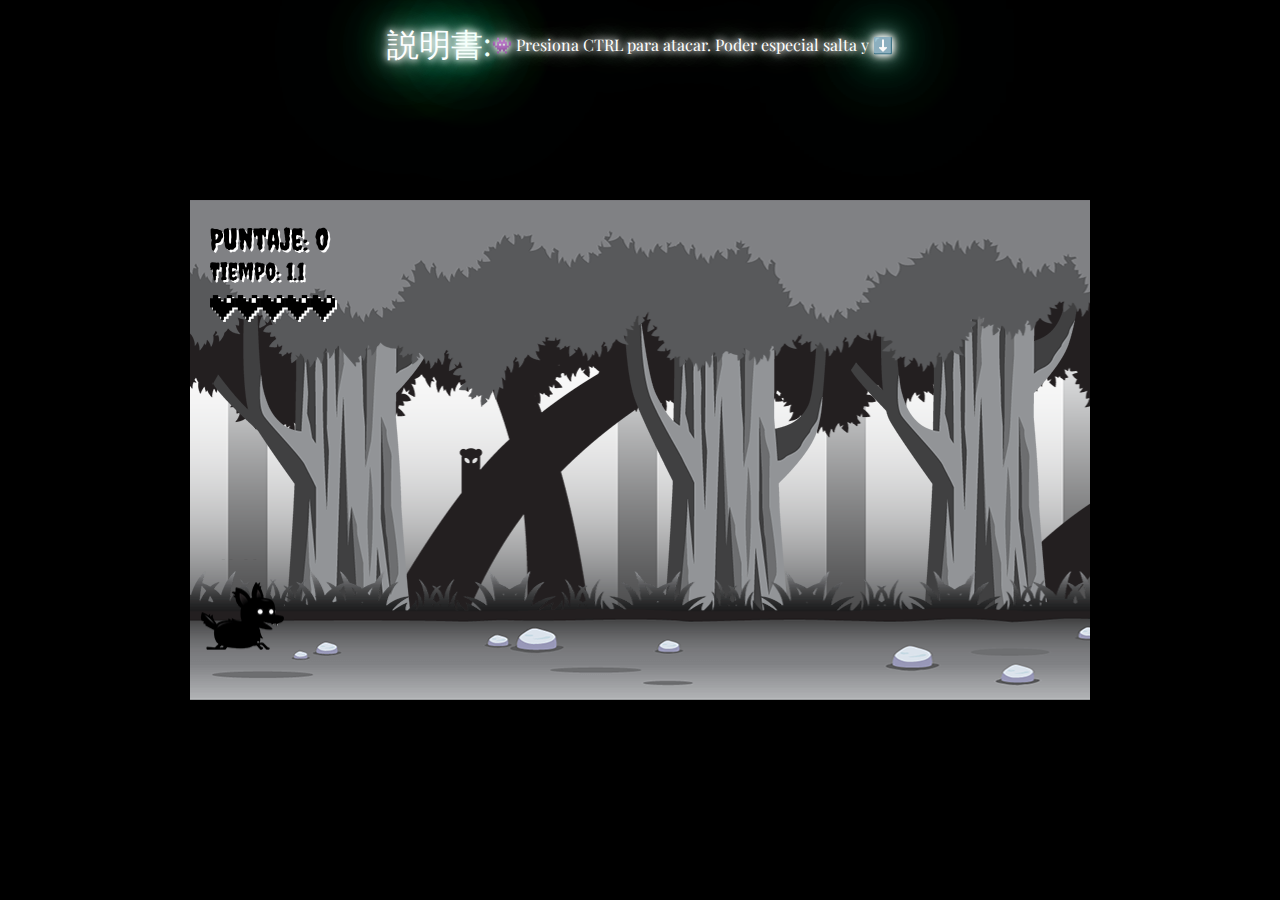
<file: juego.html>
<!DOCTYPE html>
<html lang="en">
<head>
  <meta charset="UTF-8">
  <meta name="viewport" content="width=device-width, initial-scale=1.0">
  <title>Juego Javascript</title>
  <link rel="preconnect" href="https://fonts.googleapis.com">
<link rel="preconnect" href="https://fonts.gstatic.com" crossorigin>
<link href="https://fonts.googleapis.com/css2?family=Cinzel+Decorative:wght@700&family=Creepster&family=Playfair+Display:wght@400;500;600;700;800;900&display=swap" rel="stylesheet">
  <link rel="stylesheet" href="style.css">
</head>
<body>
  <div class="content">
    <h1 class="neonText">説明書:</h1>
  <p class="neonText">
    👾 Presiona CTRL para atacar.
    Poder especial salta y ⬇️
  </p>
  </div>
  
    <canvas id="canvas1"></canvas>
    <img id="player" src="assets/player.png">
    <img id="layer1" src="assets/layer-1.png">
    <img id="layer2" src="assets/layer-2.png">
    <img id="layer3" src="assets/layer-3.png">
    <img id="layer4" src="assets/layer-4.png">
    <img id="layer5" src="assets/layer-5.png">
    <img id="enemy_fly" src="assets/enemy_fly.png" />
    <img id="enemy_plant" src="assets/enemy_plant.png" />
    <img id="enemy_spider_big" src="assets/enemy_spider_big.png" />
    <img id="fire" src="assets/fire.png">
    <img id="collisionAnimation" src="assets/boom.png">
    <img id="lives" src="assets/heart.png">
    
    <a href="./index.html" id="restartButton" class="bottom-button">
      <img   src="img/carrito.png" alt="Reiniciar Juego">
    </a>

  <script type="module" src="main.js"></script>
</body>
</html>
</file>
<file: style.css>
main {
  display: block;
}

html {
  -ms-text-size-adjust: 100%;
  -webkit-text-size-adjust: 100%;
}

body {
  margin: 0;
  font-family: 'Cinzel Decorative', cursive;
  font-family: 'Playfair Display', serif;
}

*,
*::after,
*::before {
  box-sizing: border-box;
}



body {
  min-height: 100vh;
  color: #fff;
  text-shadow: 0 0 7px #fff,
    0 0 10px #fff,
    0 0 21px #fff,
    0 0 42px #0fa,
    0 0 82px #0fa,
    0 0 92px #0fa,
    0 0 102px #0fa,
    0 0 151px #0fa;
  background-color: #fff;
  background-color: #000;
  -webkit-font-smoothing: antialiased;
  -moz-osx-font-smoothing: grayscale;
}

.content {
  position: relative;
  display: flex;
  justify-content: center;
  align-items: center;
  margin: 0 auto;

}

.content-title,
.content-text {
  animation-name: glitch-anim-text;
  animation-duration: 4s;
  animation-timing-function: linear;
  animation-iteration-count: infinite;
}

.content-title {
  font-size: 8vw;
  font-family: 'Playfair Display', serif;
  animation-delay: calc(2s + 4s * 0.2);
}

.content-text {
  font-family: 'IM Fell English', serif;
  position: absolute;
  font-size: 1.5em;
  top: 4em;
  right: 10vw;
  max-width: 500px;
  text-align: right;
  font-weight: 400;
  animation-delay: calc(2s + 4s * 0.25);
}

@media screen and (max-width: 55em) {
  .content-text {
    position: relative;
    right: auto;
    top: auto;
    font-size: 1.25em;
    padding: 0 1em;
    text-align: center;
  }
}

/* Glitch styles */
.glitch {
  position: relative;
  top: 0;
  left: 0;
  width: 100vw;
  height: 100vh;
  overflow: hidden;
}

.glitch-img {
  top: 5px;
  left: 10px;
  width: calc(100% + 10px * 2);
  height: calc(100% + 5px * 2);
  background: url(/img/tripy.webp) no-repeat 100% 0;
  background-color: transparent;
  background-size: cover;
  transform: translate3d(0, 0, 0);
  background-blend-mode: none;
}

.glitch-img:nth-child(n+2) {
  opacity: 0;
}

.glitch-img:nth-child(n+2) {
  animation-duration: 4s;
  animation-delay: 2s;
  animation-timing-function: linear;
  animation-iteration-count: infinite;
}

.glitch-img:nth-child(2) {
  background-color: transparent;
  background-blend-mode: none;
  animation-name: glitch-anim-1;
}

.glitch-img:nth-child(3) {
  background-color: transparent;
  background-blend-mode: none;
  animation-name: glitch-anim-2;
}

.glitch-img:nth-child(4) {
  background-color: transparent;
  background-blend-mode: none;
  animation-name: glitch-anim-3;
}

.glitch-img:nth-child(5) {
  background-color: #862a2a;
  background-blend-mode: overlay;
  animation-name: glitch-anim-flash;
}

@media screen and (max-width: 55em) {
  .content {
    flex-direction: column;
    height: auto;
    min-height: 0;
  }
}

/* Animations */

@keyframes glitch-anim-1 {
  0% {
    opacity: 1;
    transform: translate3d(10px, 0, 0);
    -webkit-clip-path: polygon(0 2%, 100% 2%, 100% 5%, 0 5%);
    clip-path: polygon(0 2%, 100% 2%, 100% 5%, 0 5%);
  }

  2% {
    -webkit-clip-path: polygon(0 15%, 100% 15%, 100% 15%, 0 15%);
    clip-path: polygon(0 15%, 100% 15%, 100% 15%, 0 15%);
  }

  4% {
    -webkit-clip-path: polygon(0 10%, 100% 10%, 100% 20%, 0 20%);
    clip-path: polygon(0 10%, 100% 10%, 100% 20%, 0 20%);
  }

  6% {
    -webkit-clip-path: polygon(0 1%, 100% 1%, 100% 2%, 0 2%);
    clip-path: polygon(0 1%, 100% 1%, 100% 2%, 0 2%);
  }

  8% {
    -webkit-clip-path: polygon(0 33%, 100% 33%, 100% 33%, 0 33%);
    clip-path: polygon(0 33%, 100% 33%, 100% 33%, 0 33%);
  }

  10% {
    -webkit-clip-path: polygon(0 44%, 100% 44%, 100% 44%, 0 44%);
    clip-path: polygon(0 44%, 100% 44%, 100% 44%, 0 44%);
  }

  12% {
    -webkit-clip-path: polygon(0 50%, 100% 50%, 100% 20%, 0 20%);
    clip-path: polygon(0 50%, 100% 50%, 100% 20%, 0 20%);
  }

  14% {
    -webkit-clip-path: polygon(0 70%, 100% 70%, 100% 70%, 0 70%);
    clip-path: polygon(0 70%, 100% 70%, 100% 70%, 0 70%);
  }

  16% {
    -webkit-clip-path: polygon(0 80%, 100% 80%, 100% 80%, 0 80%);
    clip-path: polygon(0 80%, 100% 80%, 100% 80%, 0 80%);
  }

  18% {
    -webkit-clip-path: polygon(0 50%, 100% 50%, 100% 55%, 0 55%);
    clip-path: polygon(0 50%, 100% 50%, 100% 55%, 0 55%);
  }

  20% {
    -webkit-clip-path: polygon(0 70%, 100% 70%, 100% 80%, 0 80%);
    clip-path: polygon(0 70%, 100% 70%, 100% 80%, 0 80%);
  }

  21.9% {
    opacity: 1;
    transform: translate3d(10px, 0, 0);
  }

  22%,
  100% {
    opacity: 0;
    transform: translate3d(0, 0, 0);
    -webkit-clip-path: polygon(0 0, 0 0, 0 0, 0 0);
    clip-path: polygon(0 0, 0 0, 0 0, 0 0);
  }
}

@keyframes glitch-anim-2 {
  0% {
    opacity: 1;
    transform: translate3d(10px, 0, 0);
    -webkit-clip-path: polygon(0 25%, 100% 25%, 100% 30%, 0 30%);
    clip-path: polygon(0 25%, 100% 25%, 100% 30%, 0 30%);
  }

  3% {
    -webkit-clip-path: polygon(0 3%, 100% 3%, 100% 3%, 0 3%);
    clip-path: polygon(0 3%, 100% 3%, 100% 3%, 0 3%);
  }

  5% {
    -webkit-clip-path: polygon(0 5%, 100% 5%, 100% 20%, 0 20%);
    clip-path: polygon(0 5%, 100% 5%, 100% 20%, 0 20%);
  }

  7% {
    -webkit-clip-path: polygon(0 20%, 100% 20%, 100% 20%, 0 20%);
    clip-path: polygon(0 20%, 100% 20%, 100% 20%, 0 20%);
  }

  9% {
    -webkit-clip-path: polygon(0 40%, 100% 40%, 100% 40%, 0 40%);
    clip-path: polygon(0 40%, 100% 40%, 100% 40%, 0 40%);
  }

  11% {
    -webkit-clip-path: polygon(0 52%, 100% 52%, 100% 59%, 0 59%);
    clip-path: polygon(0 52%, 100% 52%, 100% 59%, 0 59%);
  }

  13% {
    -webkit-clip-path: polygon(0 60%, 100% 60%, 100% 60%, 0 60%);
    clip-path: polygon(0 60%, 100% 60%, 100% 60%, 0 60%);
  }

  15% {
    -webkit-clip-path: polygon(0 75%, 100% 75%, 100% 75%, 0 75%);
    clip-path: polygon(0 75%, 100% 75%, 100% 75%, 0 75%);
  }

  17% {
    -webkit-clip-path: polygon(0 65%, 100% 65%, 100% 40%, 0 40%);
    clip-path: polygon(0 65%, 100% 65%, 100% 40%, 0 40%);
  }

  19% {
    -webkit-clip-path: polygon(0 45%, 100% 45%, 100% 50%, 0 50%);
    clip-path: polygon(0 45%, 100% 45%, 100% 50%, 0 50%);
  }

  20% {
    -webkit-clip-path: polygon(0 14%, 100% 14%, 100% 33%, 0 33%);
    clip-path: polygon(0 14%, 100% 14%, 100% 33%, 0 33%);
  }

  21.9% {
    opacity: 1;
    transform: translate3d(10px, 0, 0);
  }

  22%,
  100% {
    opacity: 0;
    transform: translate3d(0, 0, 0);
    -webkit-clip-path: polygon(0 0, 0 0, 0 0, 0 0);
    clip-path: polygon(0 0, 0 0, 0 0, 0 0);
  }
}

@keyframes glitch-anim-3 {
  0% {
    opacity: 1;
    transform: translate3d(0, 5px, 0) scale3d(-1, -1, 1);
    -webkit-clip-path: polygon(0 1%, 100% 1%, 100% 3%, 0 3%);
    clip-path: polygon(0 1%, 100% 1%, 100% 3%, 0 3%);
  }

  1.5% {
    -webkit-clip-path: polygon(0 10%, 100% 10%, 100% 9%, 0 9%);
    clip-path: polygon(0 10%, 100% 10%, 100% 9%, 0 9%);
  }

  2% {
    -webkit-clip-path: polygon(0 5%, 100% 5%, 100% 6%, 0 6%);
    clip-path: polygon(0 5%, 100% 5%, 100% 6%, 0 6%);
  }

  2.5% {
    -webkit-clip-path: polygon(0 20%, 100% 20%, 100% 20%, 0 20%);
    clip-path: polygon(0 20%, 100% 20%, 100% 20%, 0 20%);
  }

  3% {
    -webkit-clip-path: polygon(0 10%, 100% 10%, 100% 10%, 0 10%);
    clip-path: polygon(0 10%, 100% 10%, 100% 10%, 0 10%);
  }

  5% {
    -webkit-clip-path: polygon(0 30%, 100% 30%, 100% 25%, 0 25%);
    clip-path: polygon(0 30%, 100% 30%, 100% 25%, 0 25%);
  }

  5.5% {
    -webkit-clip-path: polygon(0 15%, 100% 15%, 100% 16%, 0 16%);
    clip-path: polygon(0 15%, 100% 15%, 100% 16%, 0 16%);
  }

  7% {
    -webkit-clip-path: polygon(0 40%, 100% 40%, 100% 39%, 0 39%);
    clip-path: polygon(0 40%, 100% 40%, 100% 39%, 0 39%);
  }

  8% {
    -webkit-clip-path: polygon(0 20%, 100% 20%, 100% 21%, 0 21%);
    clip-path: polygon(0 20%, 100% 20%, 100% 21%, 0 21%);
  }

  9% {
    -webkit-clip-path: polygon(0 60%, 100% 60%, 100% 55%, 0 55%);
    clip-path: polygon(0 60%, 100% 60%, 100% 55%, 0 55%);
  }

  10.5% {
    -webkit-clip-path: polygon(0 30%, 100% 30%, 100% 31%, 0 31%);
    clip-path: polygon(0 30%, 100% 30%, 100% 31%, 0 31%);
  }

  11% {
    -webkit-clip-path: polygon(0 70%, 100% 70%, 100% 69%, 0 69%);
    clip-path: polygon(0 70%, 100% 70%, 100% 69%, 0 69%);
  }

  13% {
    -webkit-clip-path: polygon(0 40%, 100% 40%, 100% 41%, 0 41%);
    clip-path: polygon(0 40%, 100% 40%, 100% 41%, 0 41%);
  }

  14% {
    -webkit-clip-path: polygon(0 80%, 100% 80%, 100% 75%, 0 75%);
    clip-path: polygon(0 80%, 100% 80%, 100% 75%, 0 75%);
  }

  14.5% {
    -webkit-clip-path: polygon(0 50%, 100% 50%, 100% 51%, 0 51%);
    clip-path: polygon(0 50%, 100% 50%, 100% 51%, 0 51%);
  }

  15% {
    -webkit-clip-path: polygon(0 90%, 100% 90%, 100% 90%, 0 90%);
    clip-path: polygon(0 90%, 100% 90%, 100% 90%, 0 90%);
  }

  16% {
    -webkit-clip-path: polygon(0 60%, 100% 60%, 100% 60%, 0 60%);
    clip-path: polygon(0 60%, 100% 60%, 100% 60%, 0 60%);
  }

  18% {
    -webkit-clip-path: polygon(0 100%, 100% 100%, 100% 99%, 0 99%);
    clip-path: polygon(0 100%, 100% 100%, 100% 99%, 0 99%);
  }

  20% {
    -webkit-clip-path: polygon(0 70%, 100% 70%, 100% 71%, 0 71%);
    clip-path: polygon(0 70%, 100% 70%, 100% 71%, 0 71%);
  }

  21.9% {
    opacity: 1;
    transform: translate3d(0, 5px, 0) scale3d(-1, -1, 1);
  }

  22%,
  100% {
    opacity: 0;
    transform: translate3d(0, 0, 0);
    -webkit-clip-path: polygon(0 0, 0 0, 0 0, 0 0);
    clip-path: polygon(0 0, 0 0, 0 0, 0 0);
  }
}

@keyframes glitch-anim-text {
  0% {
    transform: translate3d(10px, 0, 0) scale3d(-1, -1, 1);
    -webkit-clip-path: polygon(0 20%, 100% 20%, 100% 21%, 0 21%);
    clip-path: polygon(0 20%, 100% 20%, 100% 21%, 0 21%);
  }

  2% {
    -webkit-clip-path: polygon(0 33%, 100% 33%, 100% 33%, 0 33%);
    clip-path: polygon(0 33%, 100% 33%, 100% 33%, 0 33%);
  }

  4% {
    -webkit-clip-path: polygon(0 44%, 100% 44%, 100% 44%, 0 44%);
    clip-path: polygon(0 44%, 100% 44%, 100% 44%, 0 44%);
  }

  5% {
    -webkit-clip-path: polygon(0 50%, 100% 50%, 100% 20%, 0 20%);
    clip-path: polygon(0 50%, 100% 50%, 100% 20%, 0 20%);
  }

  6% {
    -webkit-clip-path: polygon(0 70%, 100% 70%, 100% 70%, 0 70%);
    clip-path: polygon(0 70%, 100% 70%, 100% 70%, 0 70%);
  }

  7% {
    -webkit-clip-path: polygon(0 80%, 100% 80%, 100% 80%, 0 80%);
    clip-path: polygon(0 80%, 100% 80%, 100% 80%, 0 80%);
  }

  8% {
    -webkit-clip-path: polygon(0 50%, 100% 50%, 100% 55%, 0 55%);
    clip-path: polygon(0 50%, 100% 50%, 100% 55%, 0 55%);
  }

  9% {
    -webkit-clip-path: polygon(0 70%, 100% 70%, 100% 80%, 0 80%);
    clip-path: polygon(0 70%, 100% 70%, 100% 80%, 0 80%);
  }

  9.9% {
    transform: translate3d(10px, 0, 0) scale3d(-1, -1, 1);
  }

  10%,
  100% {
    transform: translate3d(0, 0, 0) scale3d(1, 1, 1);
    -webkit-clip-path: polygon(0 0, 100% 0, 100% 100%, 0% 100%);
    clip-path: polygon(0 0, 100% 0, 100% 100%, 0% 100%);
  }
}

/* Flash */
@keyframes glitch-anim-flash {

  0%,
  5% {
    opacity: 0.2;
    transform: translate3d(10px, 5px, 0);
  }

  5.5%,
  100% {
    opacity: 0;
    transform: translate3d(0, 0, 0);
  }
}

.neonText {
  color: #fff;
  text-shadow: 0 0 7px #fff,
    0 0 10px #fff,
    0 0 21px #fff,
    0 0 42px #0fa,
    0 0 82px #0fa,
    0 0 92px #0fa,
    0 0 102px #0fa,
    0 0 151px #0fa;
}

.resplandor {
  box-shadow: 0 0 10px rgba(0, 255, 225, 0.7);
  border-radius: 50%;
}


/* Additional styling */
h1,
h2 {
  text-align: center;
  text-transform: uppercase;
  font-weight: 400;
}

input {
  display: inline-block;
  max-width: 10rem;
  -webkit-box-sizing: content-box;
  -moz-box-sizing: content-box;
  box-sizing: content-box;
  padding: 10px 20px;
  border: 5px solid #0fa;
  -webkit-border-radius: 11px;
  border-radius: 11px;
  font: normal 19px/normal "Courier New", Courier, monospace;
  color: #0fa;
  -o-text-overflow: clip;
  text-overflow: clip;
  background: rgba(45, 45, 45, 1);
  box-shadow: 0 0 9px 4px rgba(0, 0, 0, 0.15), -1px 4px 8px -1px rgba(0, 0, 0, 0.49) inset;
  text-shadow: 1px 1px 0 rgba(255, 255, 255, 0.66);
  transition: all 200ms cubic-bezier(0.42, 0, 0.58, 1);
  -webkit-transform: rotateX(-16.62deg) rotateY(-28.64788975654116deg);
  transform: rotateX(-16.62deg) rotateY(-28.64788975654116deg);
}

input:hover {
  -webkit-transform: rotateX(0deg) rotateY(-10deg);
  transform: rotateX(0deg) rotateY(-10deg);
}

input:focus {
  outline: none;
}

button,
button::after {
  padding: 16px 20px;
  font-size: 18px;
  background: linear-gradient(45deg, transparent 5%, rgba(0, 255, 170, 0.598) 5%);
  border: 0;
  color: #fff;
  letter-spacing: 3px;
  line-height: 1;
  box-shadow: 6px 0px 0px #00e6f6;
  outline: transparent;
  position: relative;
}

button::after {
  --slice-0: inset(50% 50% 50% 50%);
  --slice-1: inset(80% -6px 0 0);
  --slice-2: inset(50% -6px 30% 0);
  --slice-3: inset(10% -6px 85% 0);
  --slice-4: inset(40% -6px 43% 0);
  --slice-5: inset(80% -6px 5% 0);
  content: "HOVER ME";
  display: block;
  position: absolute;
  top: 0;
  left: 0;
  right: 0;
  bottom: 0;
  background: linear-gradient(45deg, transparent 3%, #00e6f6 3%, #00e6f6 5%, rgba(0, 255, 170, 0.598) 5%);
  text-shadow: -3px -3px 0px #f8f005, 3px 3px 0px #00e6f6;
  clip-path: var(--slice-0);
}

button:hover::after {
  animation: 1s glitch;
  animation-timing-function: steps(2, end);
}

@keyframes glitch {
  0% {
    clip-path: var(--slice-1);
    transform: translate(-20px, -10px);
  }

  10% {
    clip-path: var(--slice-3);
    transform: translate(10px, 10px);
  }

  20% {
    clip-path: var(--slice-1);
    transform: translate(-10px, 10px);
  }

  30% {
    clip-path: var(--slice-3);
    transform: translate(0px, 5px);
  }

  40% {
    clip-path: var(--slice-2);
    transform: translate(-5px, 0px);
  }

  50% {
    clip-path: var(--slice-3);
    transform: translate(5px, 0px);
  }

  60% {
    clip-path: var(--slice-4);
    transform: translate(5px, 10px);
  }

  70% {
    clip-path: var(--slice-2);
    transform: translate(-10px, 10px);
  }

  80% {
    clip-path: var(--slice-5);
    transform: translate(20px, -10px);
  }

  90% {
    clip-path: var(--slice-1);
    transform: translate(-10px, 0px);
  }

  100% {
    clip-path: var(--slice-1);
    transform: translate(0);
  }
}

#canvas1 {
  border: 5px solid black;
  position: absolute;
  top: 50%;
  left: 50%;
  transform: translate(-50%, -50%);
  max-width: 100%;
  max-height: 100%;
  font-family: 'Creepster', cursive;
}

#player,
#layer1,
#layer2,
#layer3,
#layer4,
#layer5,
#enemy_fly,
#enemy_plant,
#enemy_spider_big,
#fire,
#collisionAnimation,
#lives,
#restartButton {
  display: none;

}

.bottom-button {
  position: fixed;
  bottom: 0;
  left: 50%;
  transform: translateX(-50%);
  z-index: 999;
  display: none;

}
</file>
